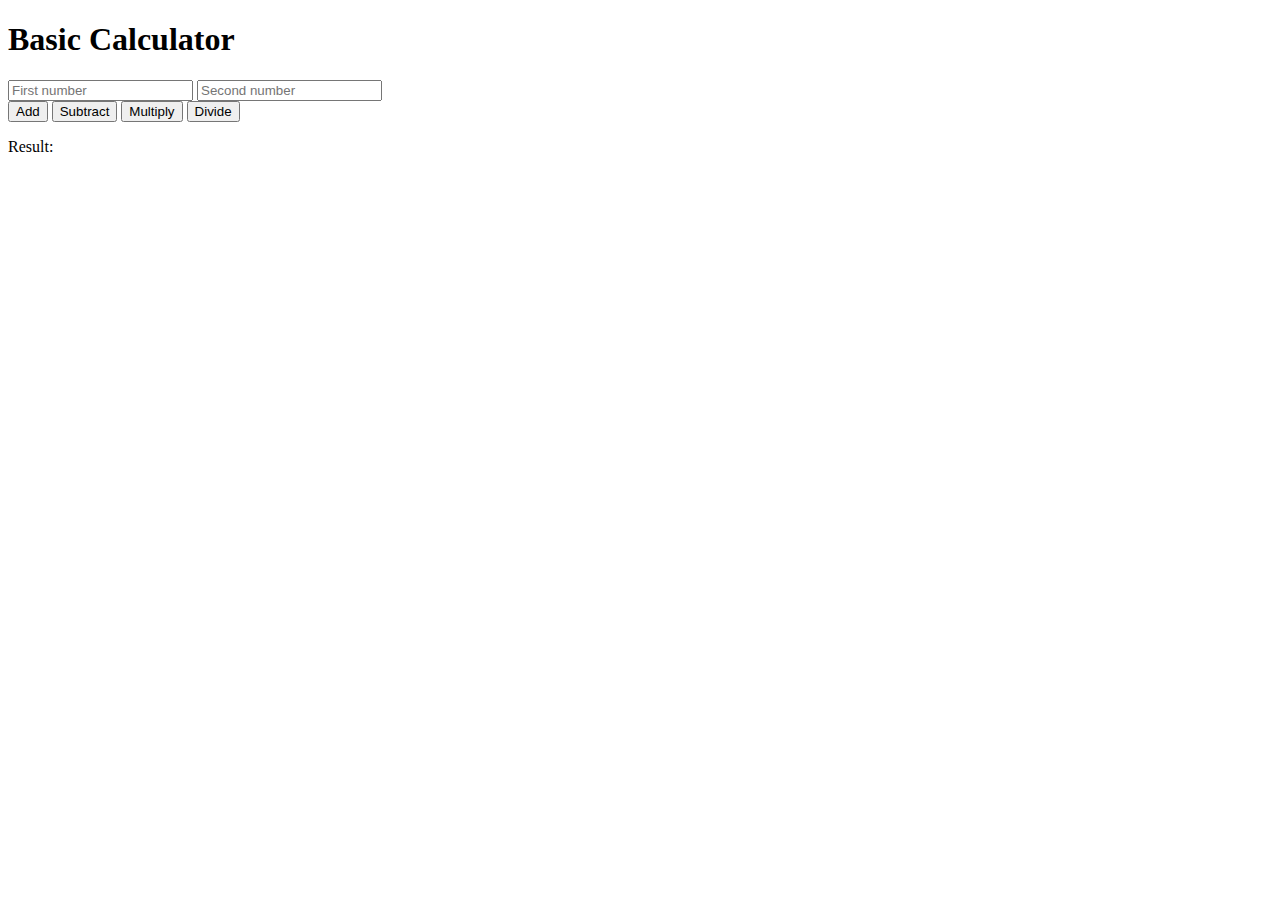
<file: basic-calculator/index.html>
<!DOCTYPE html>
<html lang="en">
<head>
    <meta charset="UTF-8">
    <title>Basic Calculator</title>
    <meta name="viewport" content="width=device-width, initial-scale=1.0">
    <script src="script.js" defer></script>
</head>
<body>

    <h1>Basic Calculator</h1>

    <div>
        <input type="number" id="num1" placeholder="First number">
        <input type="number" id="num2" placeholder="Second number">
    </div>

    <div>
        <button id="add">Add</button>
        <button id="subtract">Subtract</button>
        <button id="multiply">Multiply</button>
        <button id="divide">Divide</button>
    </div>

    <p id="result">Result:</p>

</body>
</html>
</file>
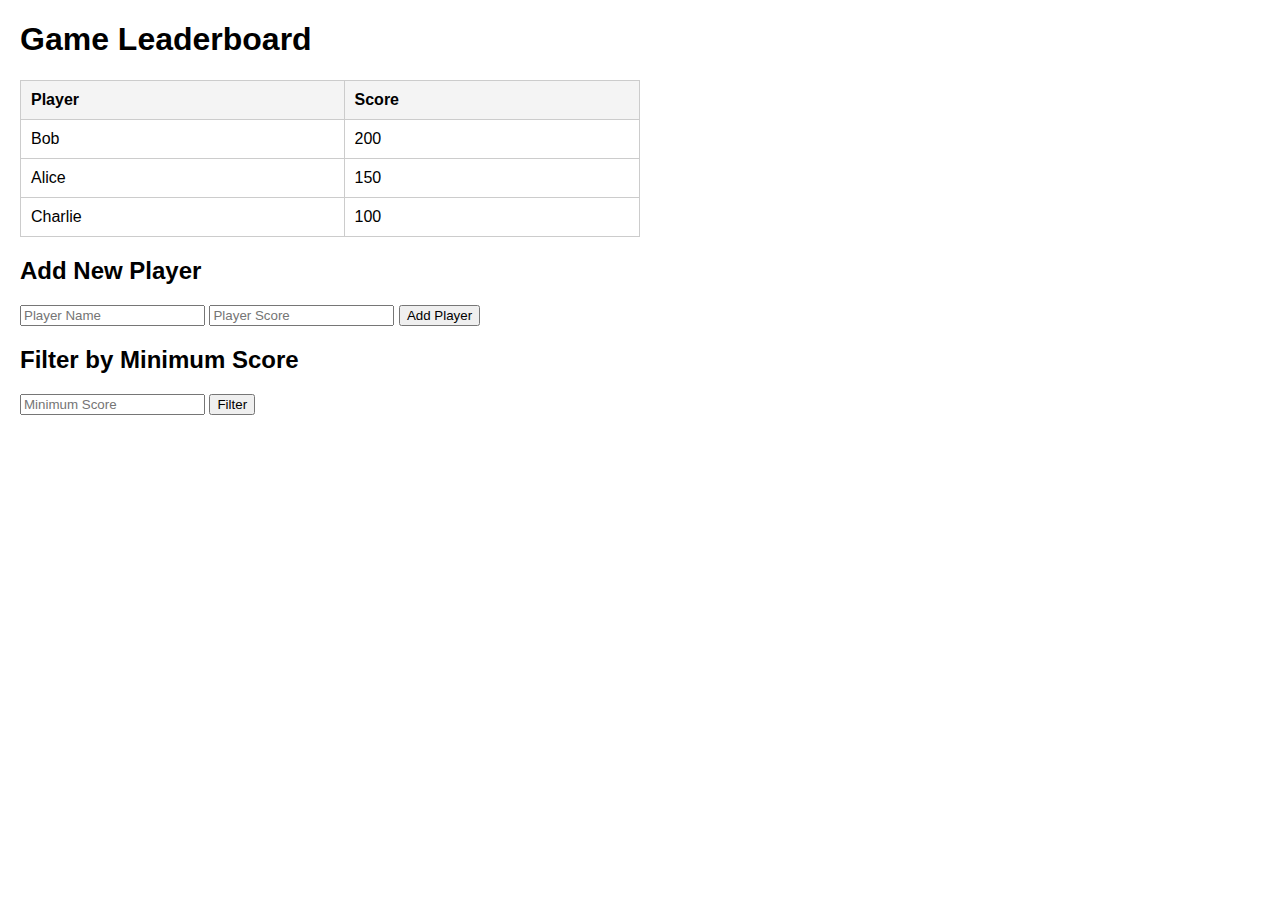
<file: JSON data/index.html>
<!DOCTYPE html>
<html lang="en">
<head>
    <meta charset="UTF-8">
    <meta name="viewport" content="width=device-width, initial-scale=1.0">
    <title>Dynamic Leaderboard</title>
    <style>
        body { font-family: Arial, sans-serif; margin: 20px; }
        table { width: 50%; border-collapse: collapse; margin: 20px 0; }
        th, td { border: 1px solid #ccc; padding: 10px; text-align: left; }
        th { background-color: #f4f4f4; }
    </style>
</head>
<body>
    <h1>Game Leaderboard</h1>
    <table id="leaderboard">
        <tr>
            <th>Player</th>
            <th>Score</th>
        </tr>
    </table>
    <script src="script.js"></script>
    <h2>Add New Player</h2>
    <input type="text" id="newName" placeholder="Player Name">
    <input type="number" id="newScore" placeholder="Player Score">
    <button onclick="addPlayer()">Add Player</button>

    <h2>Filter by Minimum Score</h2>
    <input type="number" id="minScore" placeholder="Minimum Score">
    <button onclick="filterLeaderboard()">Filter</button>

</body>
</html>
</file>
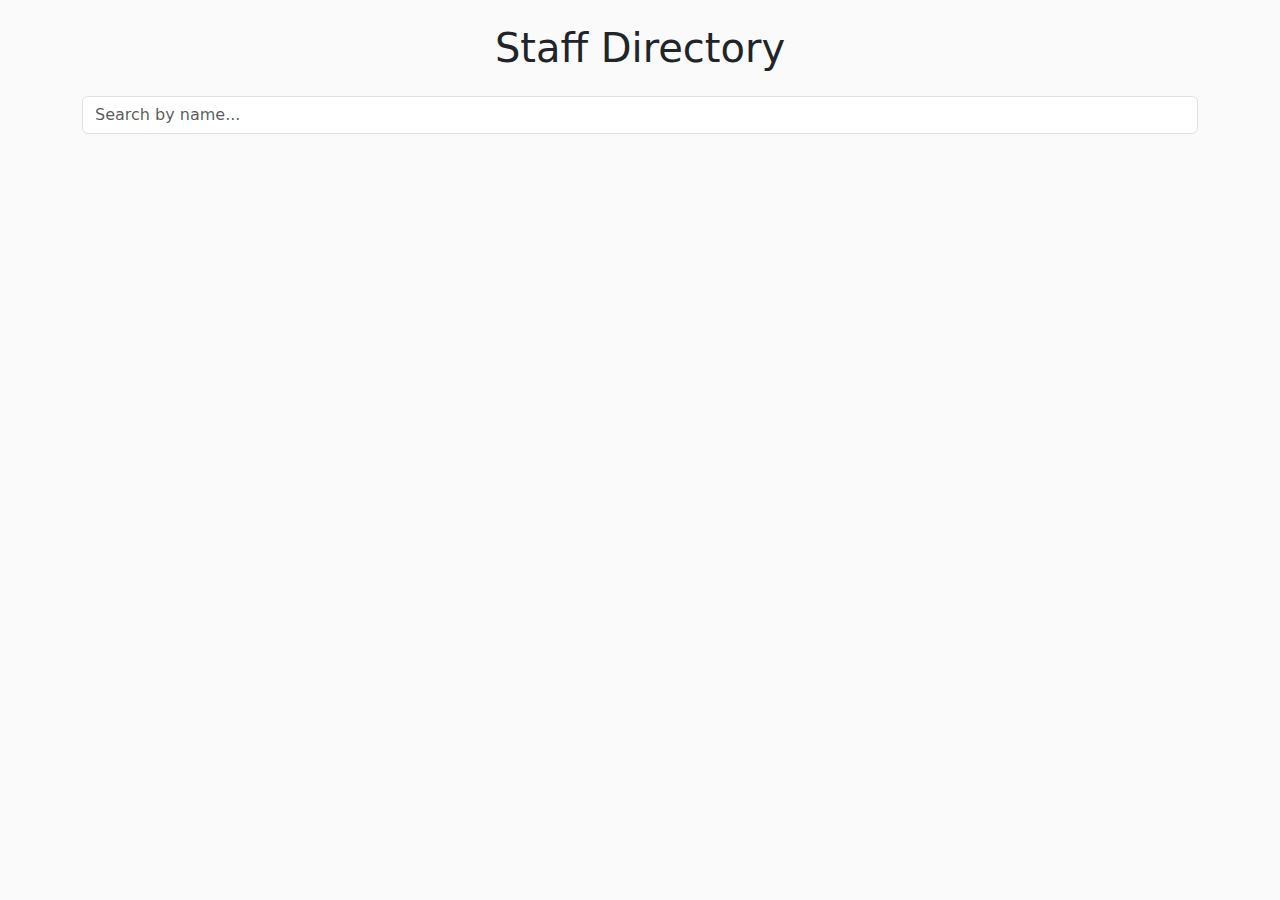
<file: Searchable staff Directory/index.html>
<!DOCTYPE html>
<html lang="en">
<head>
    <meta charset="UTF-8">
    <meta name="viewport" content="width=device-width, initial-scale=1.0">
    <title>Searchable Staff Directory</title>
    <link href="https://cdnjs.cloudflare.com/ajax/libs/bootstrap/5.3.2/css/bootstrap.min.css" rel="stylesheet">
    <link rel="stylesheet" href="css/style.css">
</head>
<body>

<div class="container py-4">
    <h1 class="mb-4 text-center">Staff Directory</h1>

    <div class="input-group mb-4">
        <input type="text" id="searchInput" class="form-control" placeholder="Search by name...">
    </div>

    <div id="userContainer" class="row"></div>
</div>

<script type="module" src="js/app.js"></script>
</body>
</html>
</file>
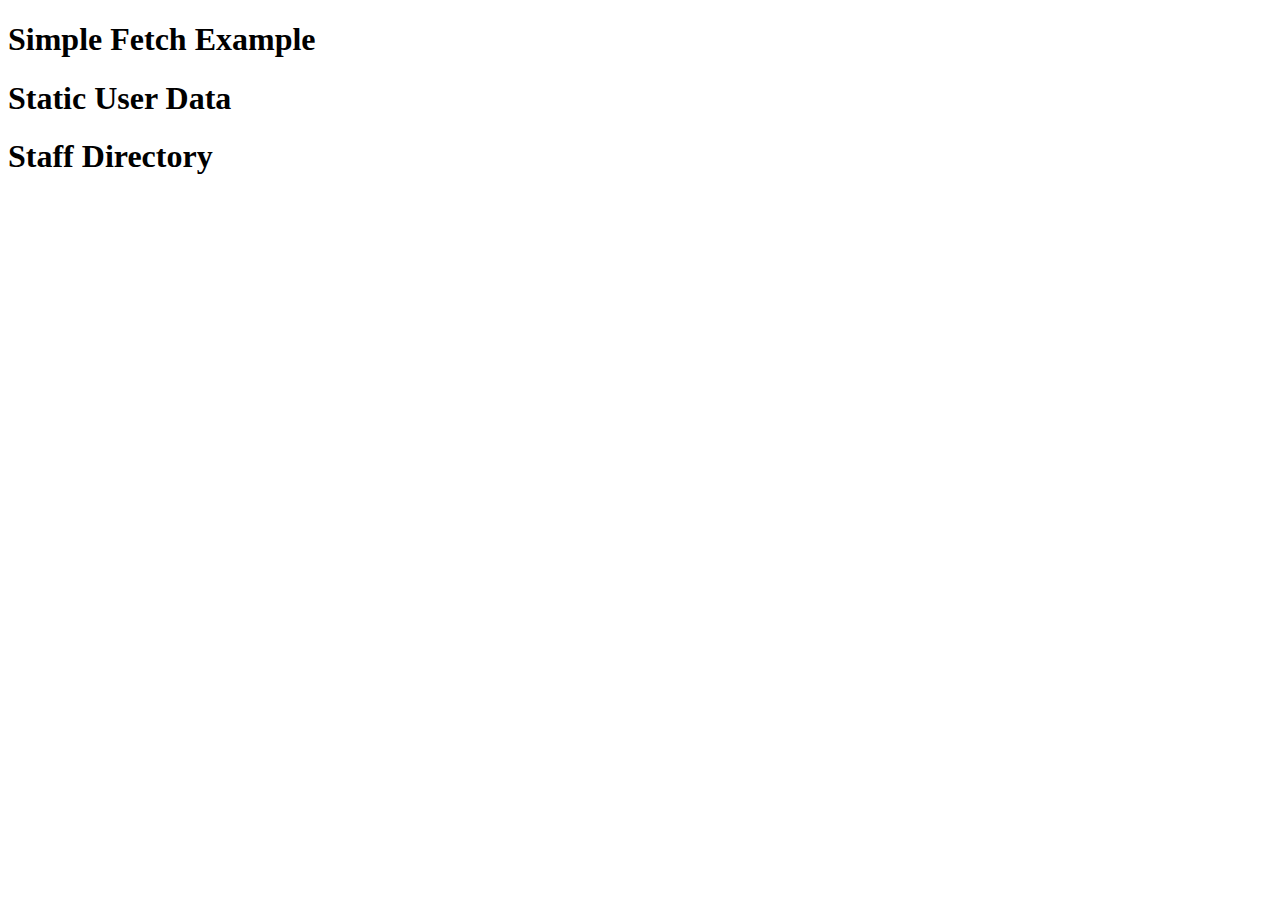
<file: API/fetch.html>
<!DOCTYPE html>
<html lang="en">
<head>
    <meta charset="UTF-8">
    <meta name="viewport" content="width=device-width, initial-scale=1.0">
    <title>Fetch Example</title>
</head>
<body>
    <h1>Simple Fetch Example</h1>
    <div id="output"></div>
    <script src="script.js"></script>
    <h1>Static User Data</h1>
    <div id="user"></div>
    <h1>Staff Directory</h1>
    <div id="staffList"></div>
</body>
</html>
</file>
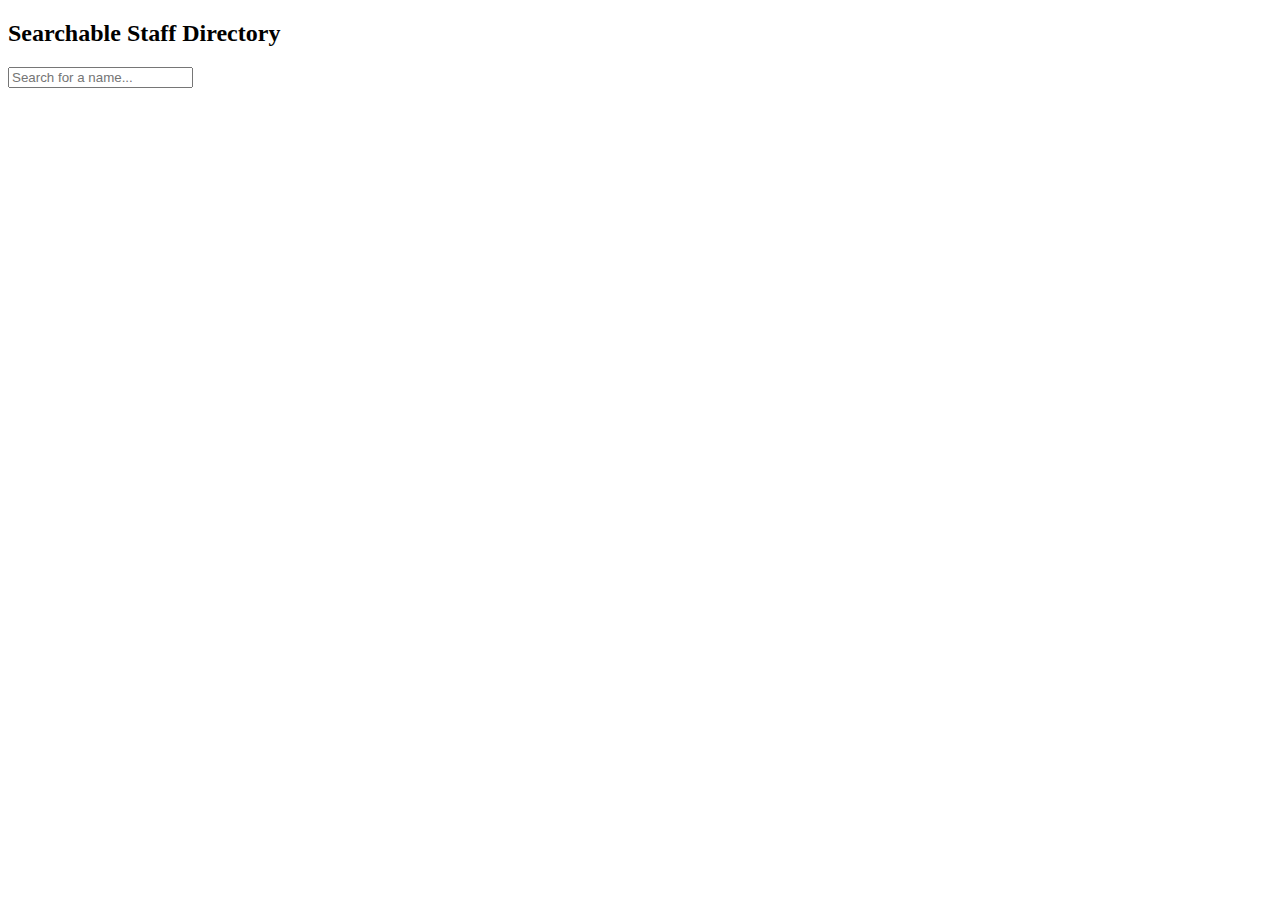
<file: Searchable staff Directory/search.html>
<!DOCTYPE html>
<html lang="en">
    <head><title>Searchable Staff Directory</title></head>
    <body class="container py-4">
    <h2 class="mb-3 text-center">Searchable Staff Directory</h2>
    <input type="text" id="searchInput" class="form-control mb-3" placeholder="Search for a name...">
    <div id="userContainer" class="row"></div>
    </body>
</html>
</file>
<file: Searchable staff Directory/css/style.css>
body {
    background: #fafafa;
}

.card-img-top {
    object-fit: cover;
    height: 250px;
}
</file>
